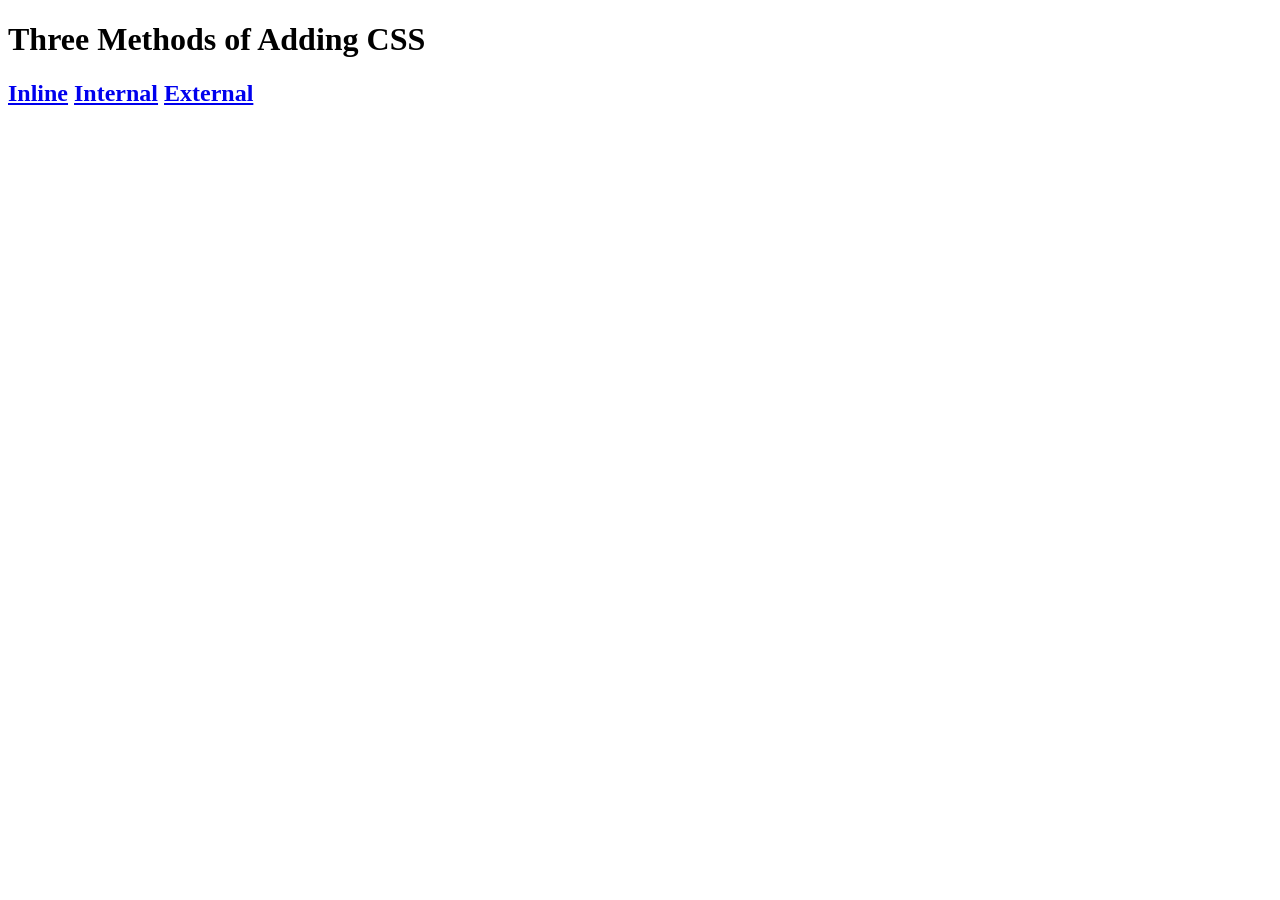
<file: index.html>
<!DOCTYPE html>
<html lang="en">

<head>
  <meta charset="UTF-8">
  <title>Adding CSS</title>
</head>

<body>
  <h1>Three Methods of Adding CSS</h1>
 <h2><a href="./inline.html">Inline</a>
  <a href="./internal.html">Internal</a>
  <a href="./external.html">External</a></h2> 

</body>

</html>
</file>
